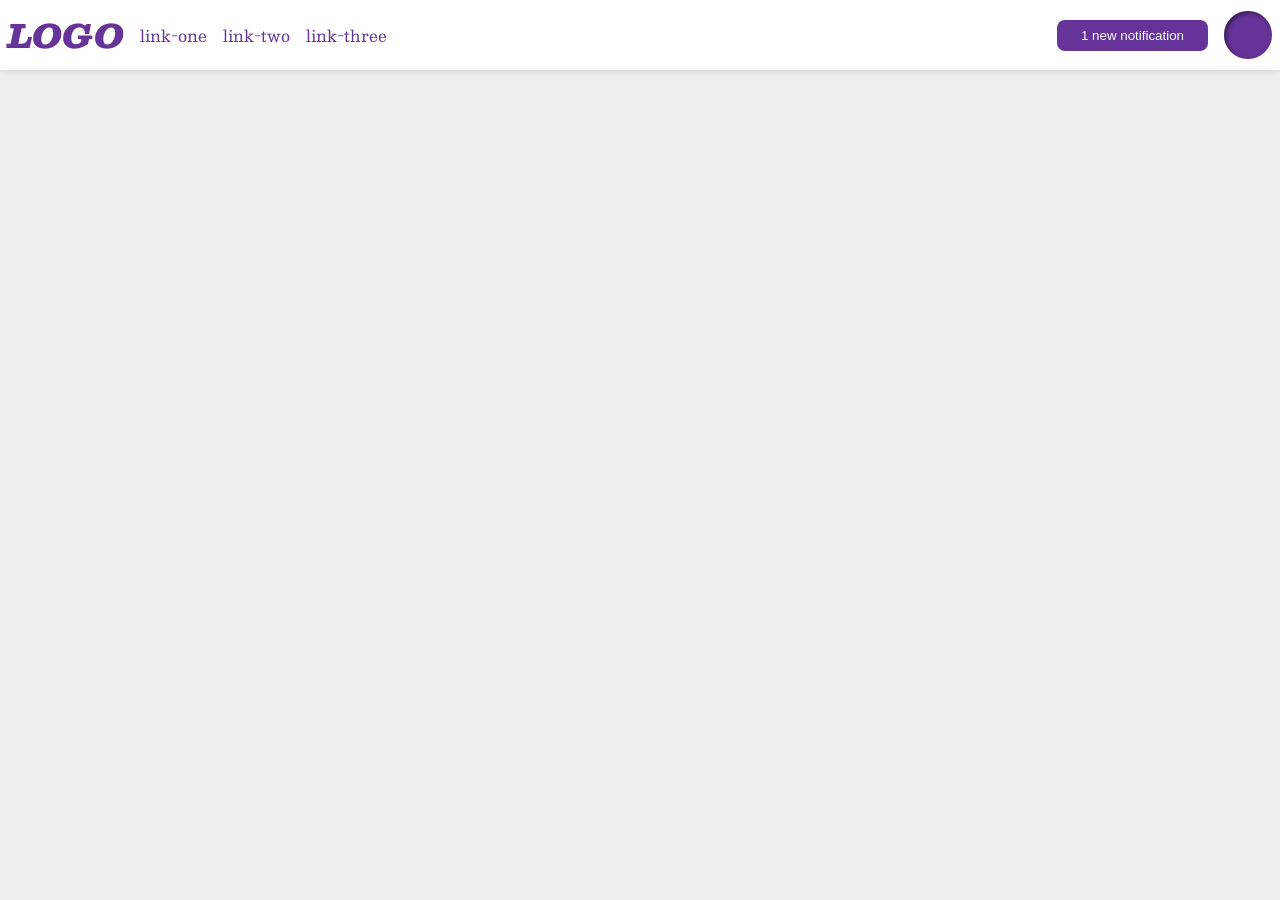
<file: foundations/flex/03-flex-header-2/index.html>
<!DOCTYPE html>
<html lang="en">
  <head>
    <meta charset="UTF-8">
    <meta http-equiv="X-UA-Compatible" content="IE=edge">
    <meta name="viewport" content="width=device-width, initial-scale=1.0">
    <title>Flex Header 2</title>
    <link rel="stylesheet" href="style.css">
  </head>
  <body>
    <div class="header">
      <div class="left">
        <div class="logo">
          LOGO
        </div>
        <ul class="links">
          <li><a href="https://google.com">link-one</a></li>
          <li><a href="https://google.com">link-two</a></li>
          <li><a href="https://google.com">link-three</a></li>
        </ul>
      </div>
      <div class="right">
        <button class="notifications">
          1 new notification
        </button>
        <div class="profile-image"></div>
      </div>
    </div>
  </body>
</html>
</file>
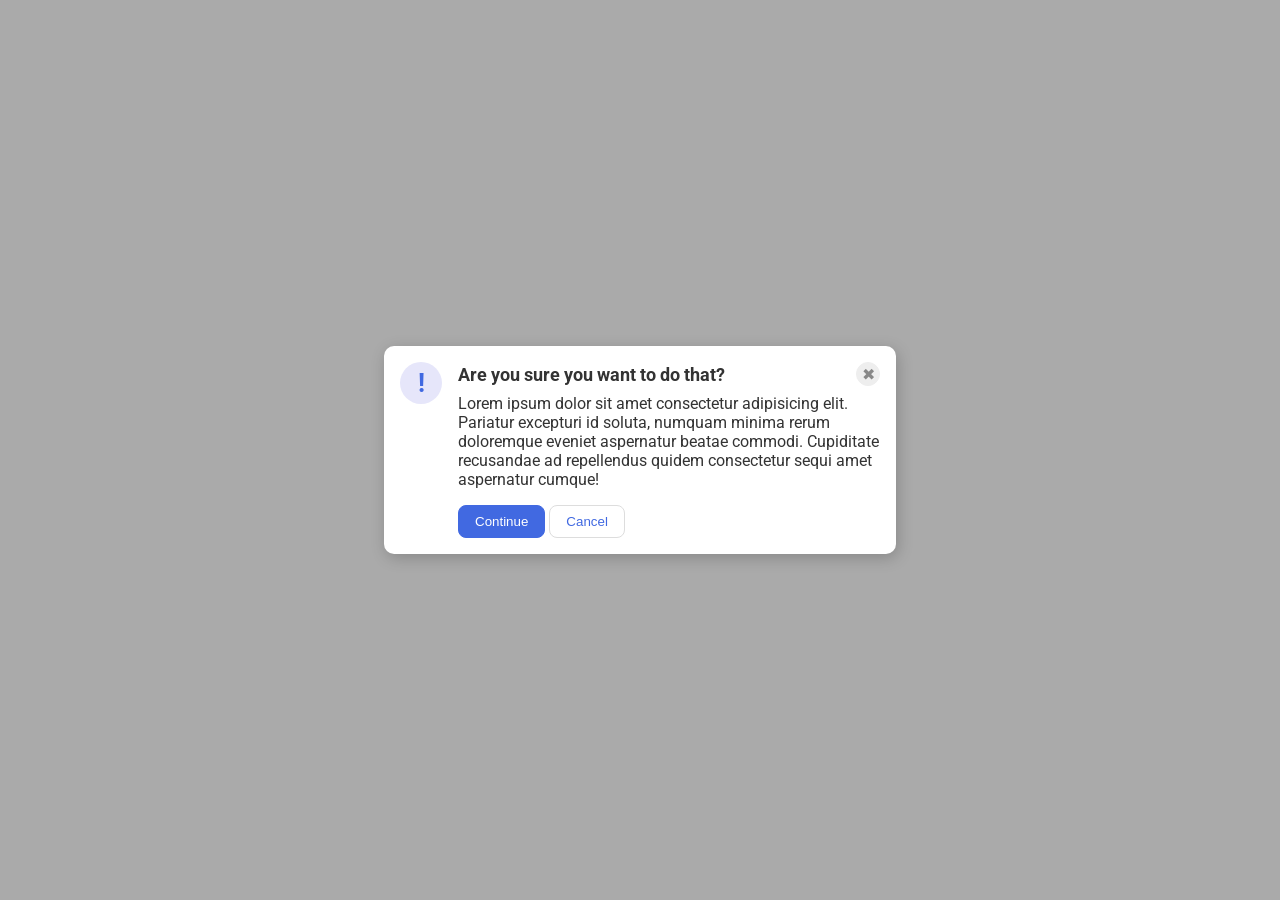
<file: foundations/flex/05-flex-modal/index.html>
<!DOCTYPE html>
<html lang="en">
  <head>
    <meta charset="UTF-8">
    <meta http-equiv="X-UA-Compatible" content="IE=edge">
    <meta name="viewport" content="width=device-width, initial-scale=1.0">
    <link rel="stylesheet" href="style.css">
    <title>Modal</title>
  </head>
  <body>
    <div class="modal">
      <div class="icon">!</div>
      <div class="container">
        <div class="header">Are you sure you want to do that?
          <button class="close-button">✖</button>
        </div>
        <div class="text">Lorem ipsum dolor sit amet consectetur adipisicing elit. Pariatur excepturi id soluta, numquam minima rerum doloremque eveniet aspernatur beatae commodi. Cupiditate recusandae ad repellendus quidem consectetur sequi amet aspernatur cumque!</div>
        <button class="continue">Continue</button>
        <button class="cancel">Cancel</button>
      </div>
    </div>
  </body>
</html>
</file>
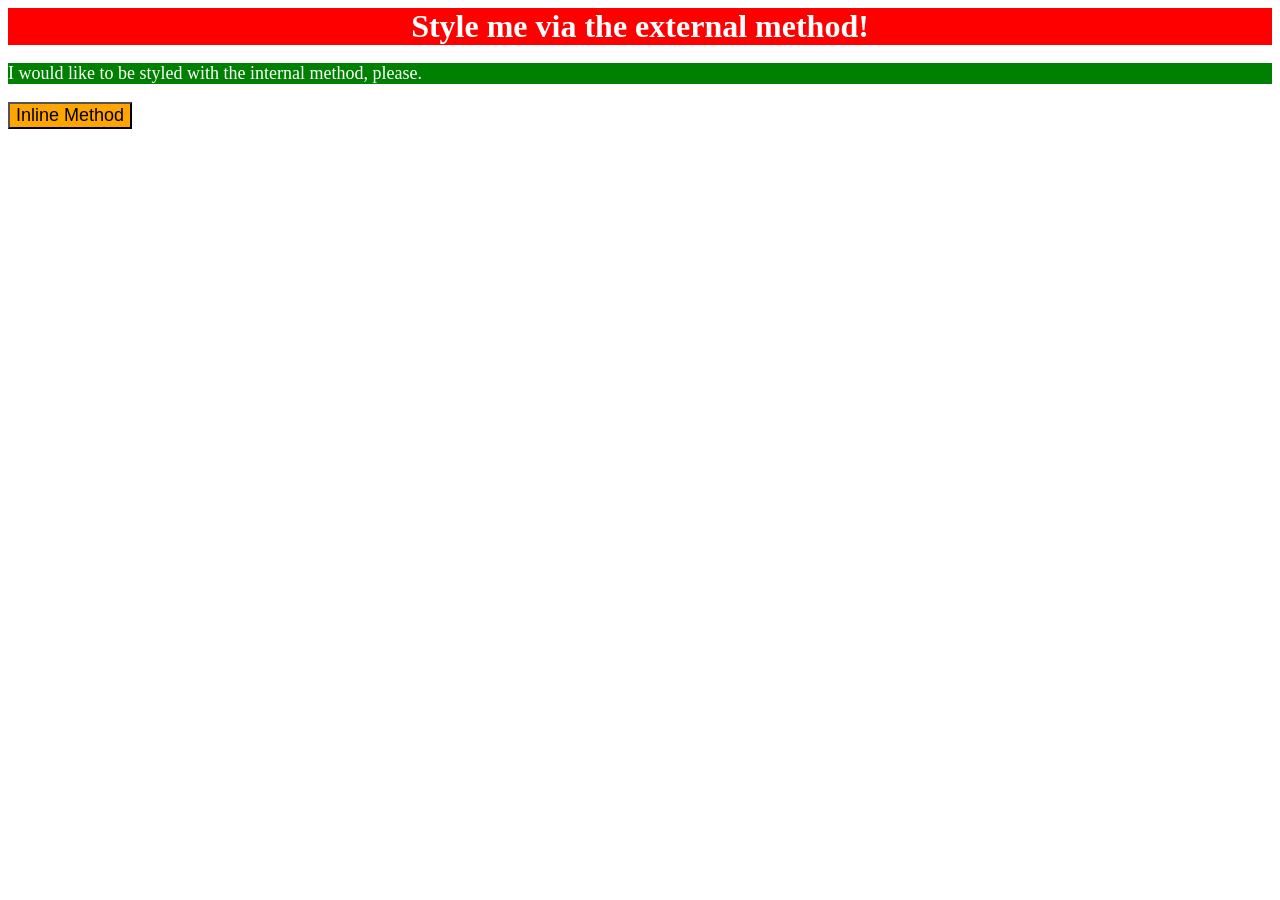
<file: foundations/intro-to-css/01-css-methods/index.html>
<!DOCTYPE html>
<html lang="en">
  <head>
    <meta charset="UTF-8">
    <meta http-equiv="X-UA-Compatible" content="IE=edge">
    <meta name="viewport" content="width=device-width, initial-scale=1.0">
    <title>Methods for Adding CSS</title>
    <link rel="stylesheet" href="style.css">
  </head>
  <body>
    <div>Style me via the external method!</div>
    <style> 
      p{
        color:white;
        background-color: green;
        font-size: 18px;
      }
    </style>
    <p>I would like to be styled with the internal method, please.</p>
    <button style="background-color:orange; font-size: 18px; ">Inline Method</button>
  </body>
</html>
</file>
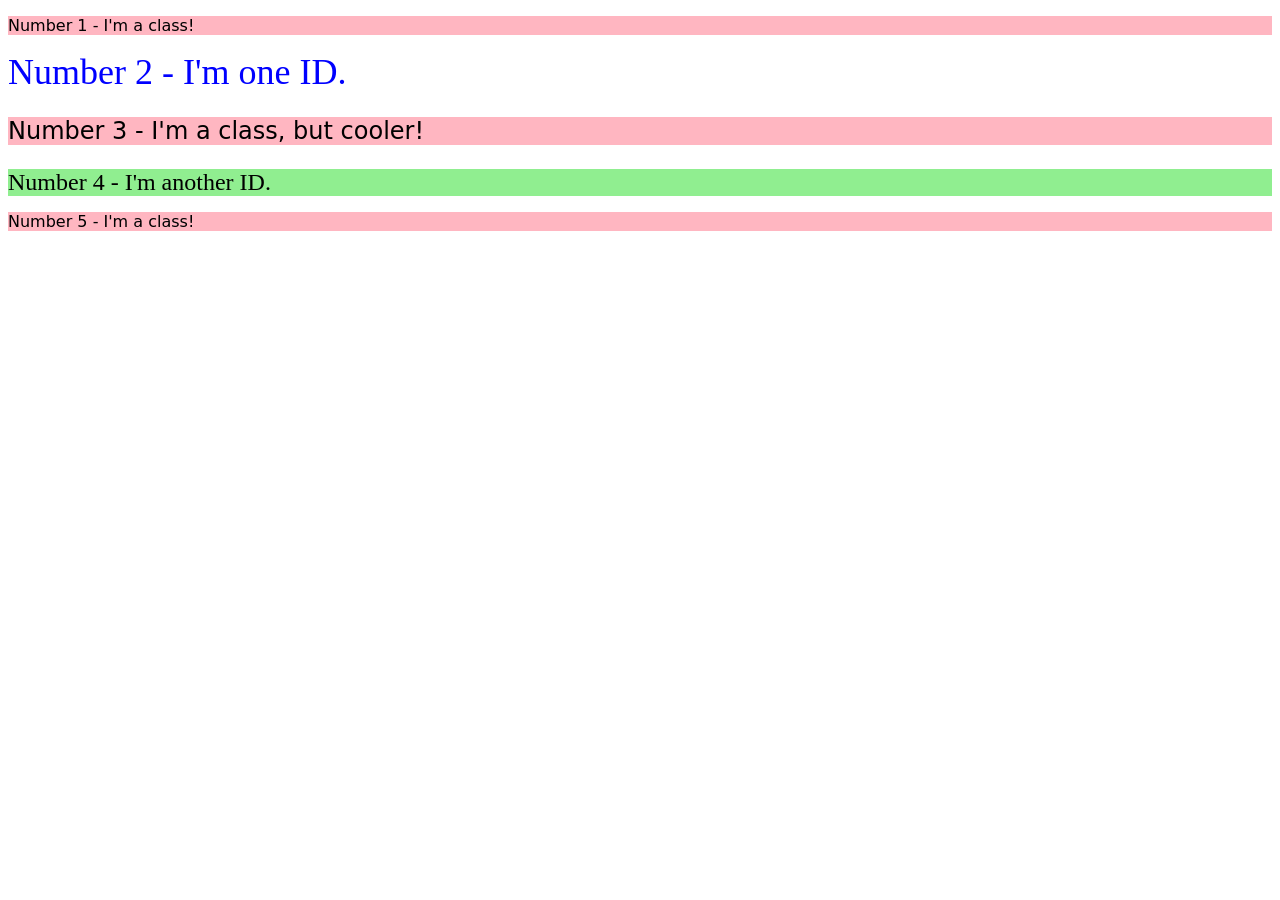
<file: foundations/intro-to-css/02-class-id-selectors/index.html>
<!DOCTYPE html>
<html lang="en">
  <head>
    <meta charset="UTF-8">
    <meta http-equiv="X-UA-Compatible" content="IE=edge">
    <meta name="viewport" content="width=device-width, initial-scale=1.0">
    <title>Class and ID Selectors</title>
    <link rel="stylesheet" href="style.css">
  </head>
  <body>
    <p>Number 1 - I'm a class!</p>
    <div id="elementTwo">Number 2 - I'm one ID.</div>
    <p id="elementThree">Number 3 - I'm a class, but cooler!</p>
    <div id="elementFour">Number 4 - I'm another ID.</div>
    <p>Number 5 - I'm a class!</p>
  </body>
</html>
</file>
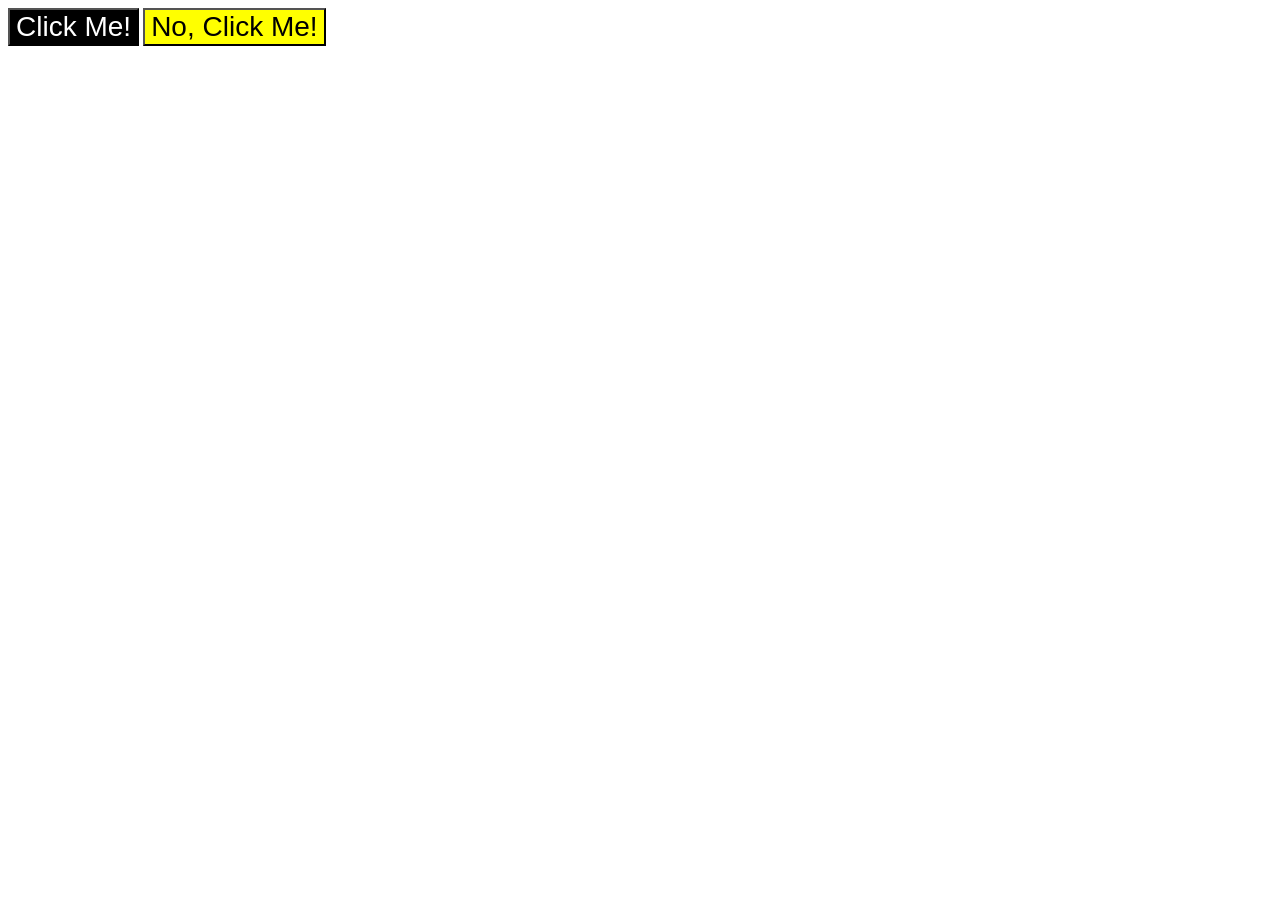
<file: foundations/intro-to-css/03-grouping-selectors/index.html>
<!DOCTYPE html>
<html lang="en">
  <head>
    <meta charset="UTF-8">
    <meta http-equiv="X-UA-Compatible" content="IE=edge">
    <meta name="viewport" content="width=device-width, initial-scale=1.0">
    <title>Grouping Selectors</title>
    <link rel="stylesheet" href="style.css">
  </head>
  <body>
    <button class="one">Click Me!</button>
    <button class="two">No, Click Me!</button>
  </body>
</html>
</file>
<file: foundations/flex/03-flex-header-2/style.css>
/* this is some magical font-importing.  
you'll learn about it later. */
@import url('https://fonts.googleapis.com/css2?family=Besley:ital,wght@0,400;1,900&display=swap');

body {
  margin: 0;
  background: #eee;
  font-family: Besley, serif;
}

.header {
  background: white;
  border-bottom: 1px solid #ddd;
  box-shadow: 0 0 8px rgba(0,0,0,.1);
  display: flex;
  justify-content: space-between;
  padding: 8px;
}

.profile-image {
  background: rebeccapurple;
  box-shadow: inset 2px 2px 4px rgba(0,0,0,.5);
  border-radius: 50%;
  width: 48px;
  height:  48px;
}

.logo {
  color: rebeccapurple;
  font-size: 32px;
  font-weight: 900;
  font-style: italic;
}

button {
  border: none;
  border-radius: 8px;
  background: rebeccapurple;
  color: white;
  padding: 8px 24px;
}

a {
  /* this removes the line under our links */
  text-decoration: none;
  color: rebeccapurple;
}

ul {
  list-style-type: none;
  display: flex;
  margin: 0;
  padding: 0;
  gap: 16px;
}

.left, .right {
  display: flex;
  align-items: center;
  gap: 16px;
}
</file>
<file: foundations/flex/05-flex-modal/style.css>
@import url('https://fonts.googleapis.com/css2?family=Roboto:wght@400;700&display=swap');

html, body {
  height: 100%;
}

body {
  font-family: Roboto, sans-serif;
  margin: 0;
  background: #aaa;
  color: #333;
  /* I'll give you this one for free lol */
  display: flex;
  align-items: center;
  justify-content: center;
}

.modal {
  background: white;
  width: 480px;
  border-radius: 10px;
  box-shadow: 2px 4px 16px rgba(0,0,0,.2);
  display: flex;
  gap: 16px;
  padding: 16px;
}

.icon {
  color: royalblue;
  font-size: 26px;
  font-weight: 700;
  background: lavender;
  width: 42px;
  height: 42px;
  border-radius: 50%;
  display: flex;
  align-items: center;
  justify-content: center;
  flex-shrink: 0;
}

.close-button {
  background: #eee;
  border-radius: 50%;
  color: #888;
  font-weight: 400;
  font-size: 16px;
  height: 24px;
  width: 24px;
  display: flex;
  align-items: center;
  justify-content: center;
  border: 1px solid #eee;
  padding: 0;
}

button {
  cursor: pointer;
  padding: 8px 16px;
  border-radius: 8px;
}

button.continue {
  background: royalblue;
  border: 1px solid royalblue;
  color: white;
}

button.cancel {
  background: white;
  border: 1px solid #ddd;
  color: royalblue;
}
.header{
    display: flex;
  align-items: center;
  justify-content: space-between;
  font-size: 18px;
  font-weight: 700;
  margin-bottom: 8px;
}
.text{
  margin-bottom: 16px;
}
</file>
<file: foundations/intro-to-css/01-css-methods/style.css>
div{
    color:white;
    background-color: red;
    text-align: center;
    font-size:32px ;
    font-weight: bold;  


}
</file>
<file: foundations/intro-to-css/02-class-id-selectors/style.css>
/* Add CSS Styling */
p{
    font-family: Verdana, "DejaVu Sans", sans-serif;
    background-color: lightpink;
}
#elementTwo{
font-size: 36px;
color:blue;
}
#elementThree{
font-size:24px;
font-style: bold;
}
#elementFour{
    background-color:lightgreen;
    font-style:bold;
    font-size:24px;
}
</file>
<file: foundations/intro-to-css/03-grouping-selectors/style.css>
/* Add CSS Styling */
button{
font-family: Helvetica,'Time New Roman', sans-serif;
font-size: 28px;
}
.one{
color:white;
background-color: black;
}
.two{
   background-color: yellow; 
}
</file>
